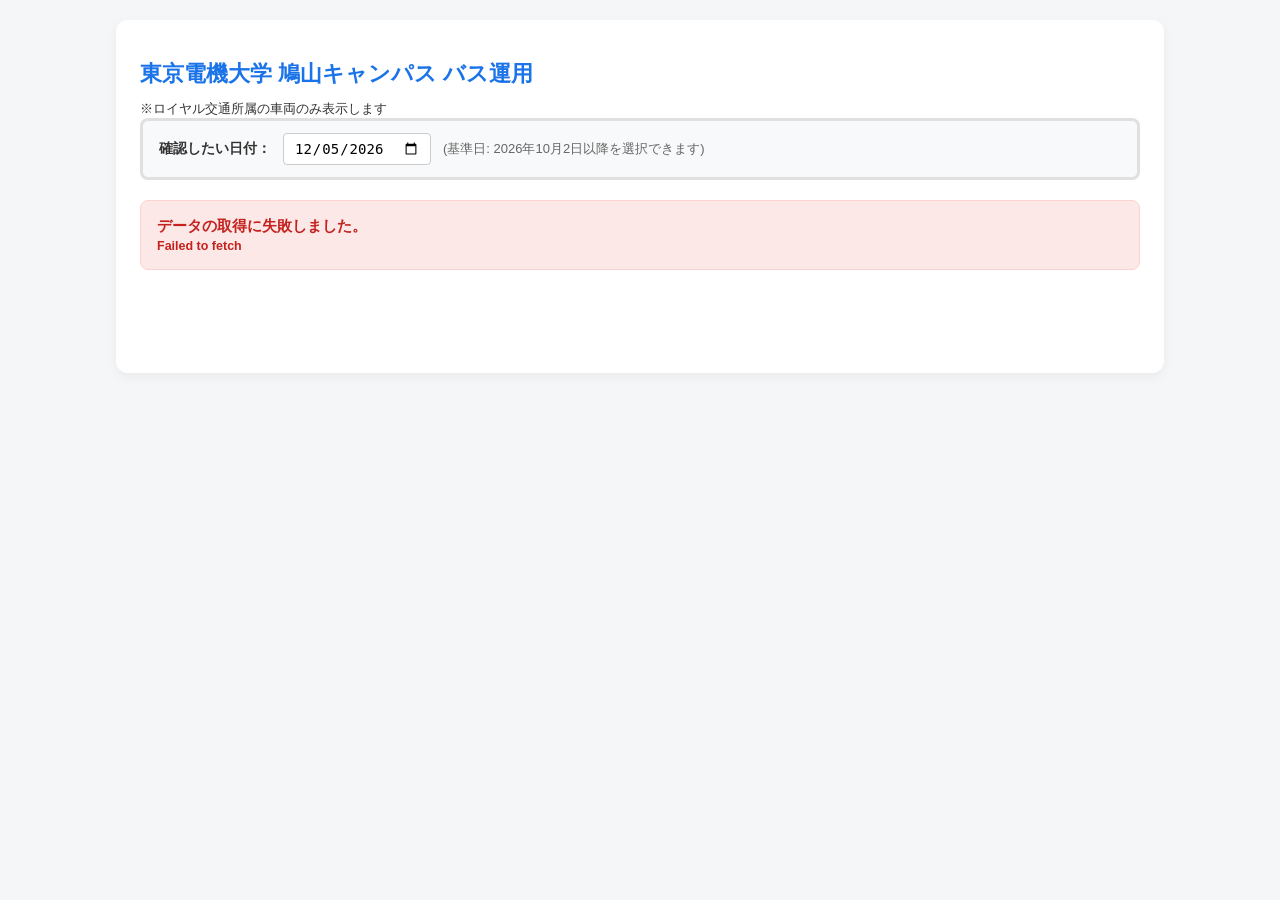
<file: index.html>
<!DOCTYPE html>
<html lang="ja">
<head>
    <meta charset="UTF-8">
    <title>TDUバス運用</title>
    <link rel="stylesheet" href="style.css">
</head>
<body>

<div class="container">
    <h1>東京電機大学 鳩山キャンパス バス運用</h1>
    <small>※ロイヤル交通所属の車両のみ表示します</small>
    
    <div class="controls">
        <label for="target-date">確認したい日付：</label>
        <input type="date" id="target-date" min="2026-10-02">
        <span style="font-size: 13px; color: #666;">(基準日: 2026年10月2日以降を選択できます)</span>
    </div>

    <div id="message-area"></div>
    <div id="loading" class="loading" style="display: none;">データを取得しています...</div>

    <h1 id="TakasakaTitle"></h1>
    <div id="assignment-grid-Takasaka" class="grid2"></div>

    <h1 id="KitasakadoTitle"></h1>
    <div id="assignment-grid-Kitasakado" class="grid2"></div>

    <h1 id="KumagayaTitle"></h1>
    <div id="assignment-grid-Kumagaya" class="grid2"></div>

    <h1 id="KonosuTitle"></h1>
    <div id="assignment-grid-Konosu" class="grid2"></div>

    <h1 id="unyo"></h1>
    <div id="assignment-grid" class="grid"></div>
</div>

<script src="global.js"></script>
<script src="script.js"></script>

</body>
</html>
</file>
<file: style.css>
body {
    font-family: -apple-system, BlinkMacSystemFont, "Segoe UI", Roboto, "Helvetica Neue", Arial, sans-serif;
    margin: 0;
    padding: 20px;
    background-color: #f4f6f8;
    color: #333;
}

.container {
    max-width: 1000px;
    margin: 0 auto;
    background: #fff;
    padding: 24px;
    border-radius: 12px;
    box-shadow: 0 4px 12px rgba(0, 0, 0, 0.05);
}

h1 {
    font-size: 22px;
    margin-bottom: 10px;
    color: #1a73e8;
}

.controls {
    display: flex;
    align-items: center;
    gap: 12px;
    margin-bottom: 20px;
    background: #f8f9fa;
    padding: 12px 16px;
    border-radius: 8px;
    border: 3px solid #e0e0e0;
}

.controls label {
    font-weight: bold;
    font-size: 14px;
}

.controls input[type="date"] {
    padding: 6px 10px;
    font-size: 14px;
    border: 1px solid #ccc;
    border-radius: 4px;
}

.info-box {
    background: #e8f0fe;
    padding: 12px 16px;
    border-radius: 8px;
    margin-bottom: 20px;
    font-size: 15px;
}

.holiday-box {
    background: #fce8e6;
    color: #c5221f;
    padding: 16px;
    border-radius: 8px;
    margin-bottom: 20px;
    font-size: 16px;
    border: 1px solid #fad2cf;
    font-weight: bold;
}

.error-box {
    background: #fce8e6;
    color: #c5221f;
    padding: 16px;
    border-radius: 8px;
    margin-bottom: 20px;
    font-size: 15px;
    border: 1px solid #fad2cf;
    font-weight: bold;
}

.loading {
    text-align: center;
    padding: 40px;
    color: #666;
    font-size: 16px;
}

.grid {
    display: grid;
    grid-template-columns: repeat(auto-fill, minmax(280px, 1fr));
    gap: 16px;
}

.grid2 {
    display: grid;
    grid-template-columns: repeat(auto-fill, minmax(340px, 1fr));
    gap: 16px;
}

.card {
    background: #fff;
    border: 3px solid #e0e0e0;
    border-radius: 8px;
    padding: 16px;
    box-shadow: 0 2px 4px rgba(0, 0, 0, 0.02);
    display: flex;
    flex-direction: column;
}

.card h3 {
    margin-top: 0;
    margin-bottom: 4px;
    font-size: 18px;
    border-bottom: 2px solid #1a73e8;
    padding-bottom: 6px;
    display: flex;
    justify-content: space-between;
    align-items: center;
}

.badge {
    background: #1a73e8;
    color: #fff;
    padding: 2px 8px;
    border-radius: 4px;
    font-size: 14px;
}

.sub-text {
    font-size: 12px;
    color: #666;
    margin-bottom: 8px;
}

.timetable {
    font-size: 13px;
    margin-top: 4px;
    max-height: 200px;
    overflow-y: auto;
    border-top: 1px dashed #eee;
    padding-top: 6px;
    flex-grow: 1;
}

.timetable div {
    padding: 3px 0;
    display: flex;
    justify-content: space-between;
    border-bottom: 1px solid #f9f9f9;
}

.note {
    color: #d93025;
    font-size: 11px;
    margin-left: 4px;
}

.buttonmargine {
    background: #fff;
    border-radius: 8px;
    padding: 16px;
    display: flex;
    flex-direction: column;
    gap: 12px;
}

.button {
    background: #fff;
    border: 3px solid #e0e0e0;
    border-radius: 8px;
    padding: 16px;
    box-shadow: 0 2px 4px rgba(0, 0, 0, 0.02);
    display: flex;
    flex-direction: column;
    align-items: center;
    font-size: 18px;
    font-weight: bold;
    color: #333;
    text-decoration: none;
}

.timetable {
    display: flex;
    flex-direction: column;
    gap: 6px;
}

.timetable .run-row, 
.timetable div {
    display: grid;
    grid-template-columns: 140px 120px 150px;
    align-items: center;
    gap: 10px;
}
</file>
